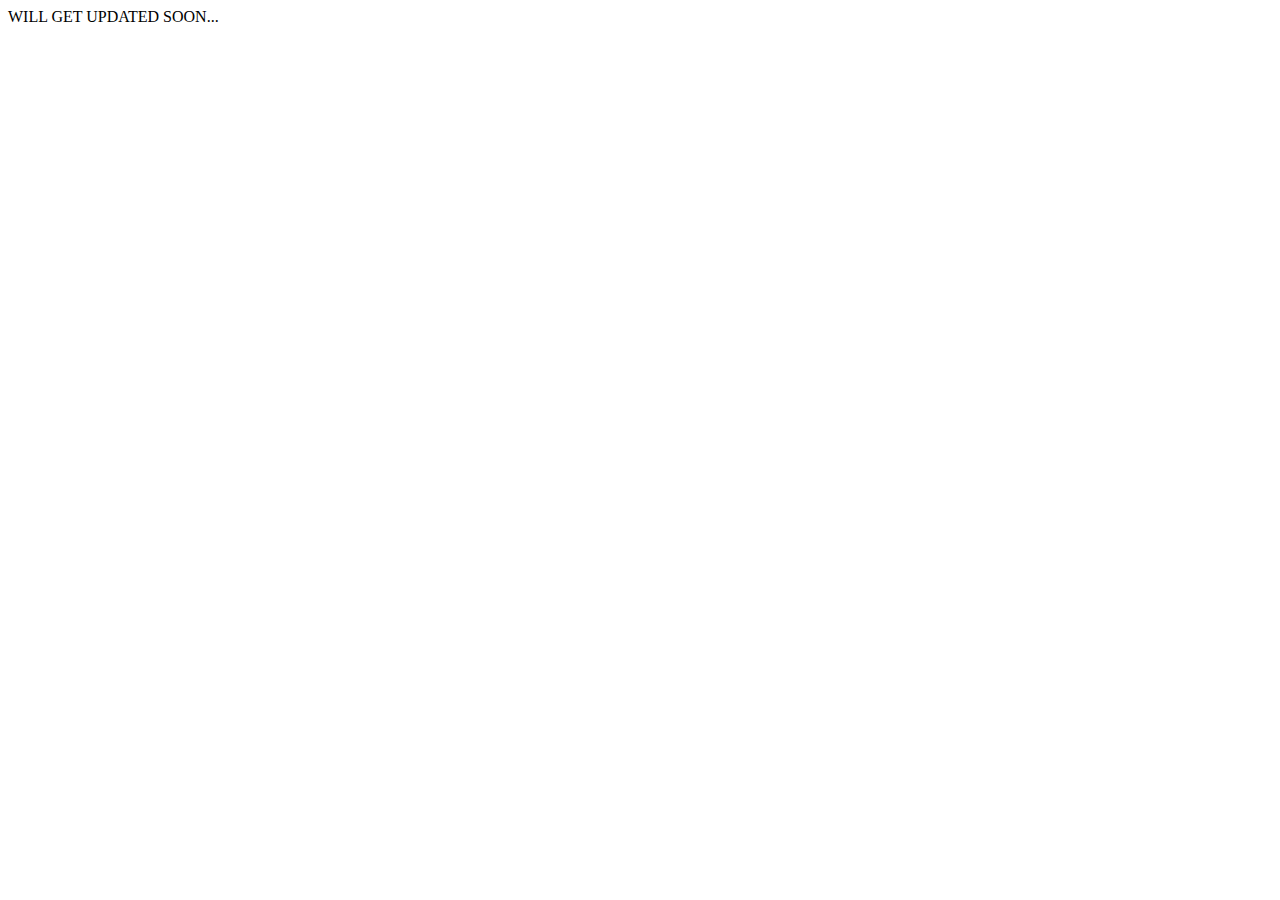
<file: ai&ds.html>
<!DOCTYPE html>
<html lang="en">
<head>
    <meta charset="UTF-8">
    <meta http-equiv="X-UA-Compatible" content="IE=edge">
    <meta name="viewport" content="width=device-width, initial-scale=1.0">
    <title>SITRC-AI&DS</title>
</head>
<body>
    <span>WILL GET UPDATED SOON...</span>
</body>
</html>
</file>
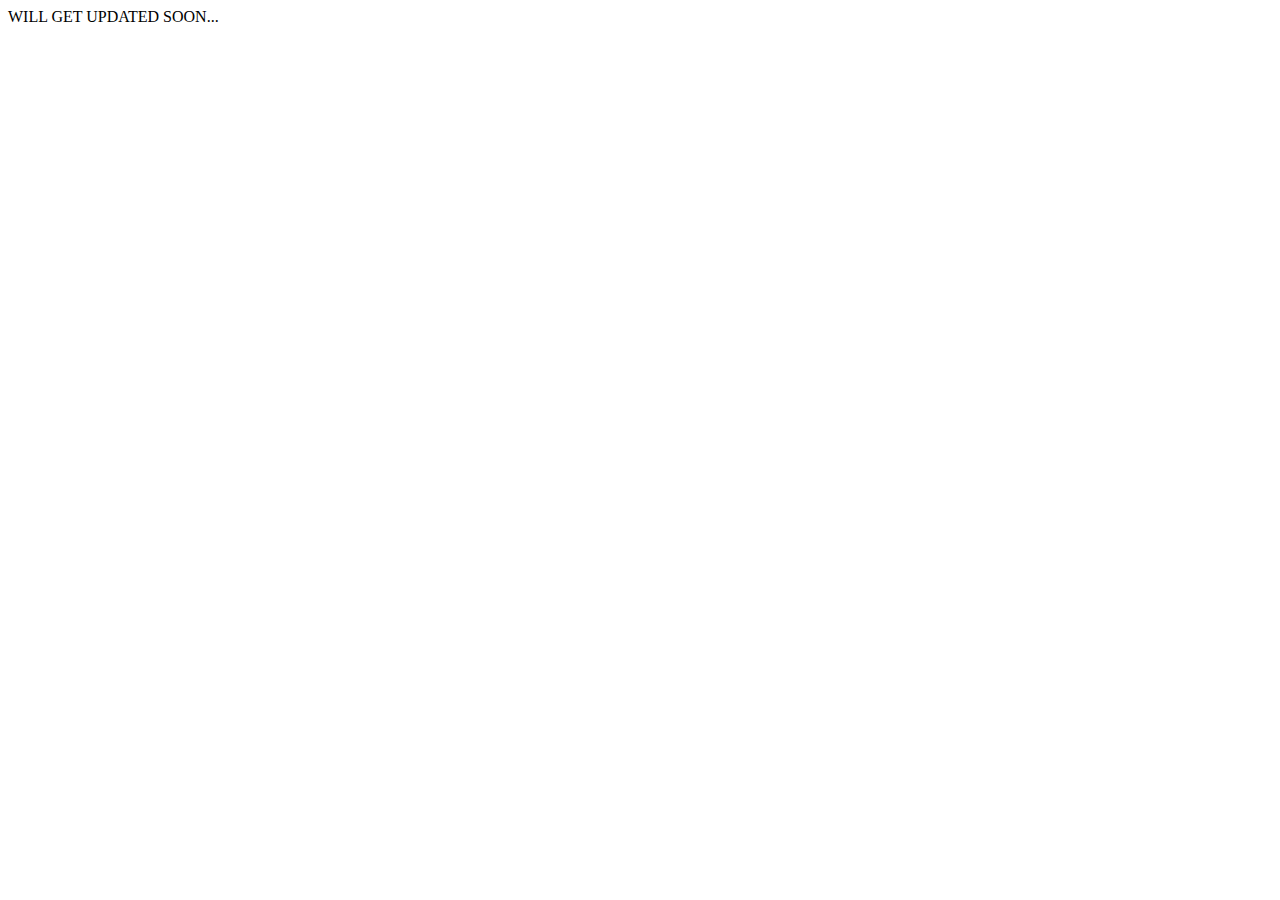
<file: civil.html>
<!DOCTYPE html>
<html lang="en">
<head>
    <meta charset="UTF-8">
    <meta http-equiv="X-UA-Compatible" content="IE=edge">
    <meta name="viewport" content="width=device-width, initial-scale=1.0">
    <title>Civil</title>
</head>
<body>
    <span>WILL GET UPDATED SOON...</span>
</body>
</html>
</file>
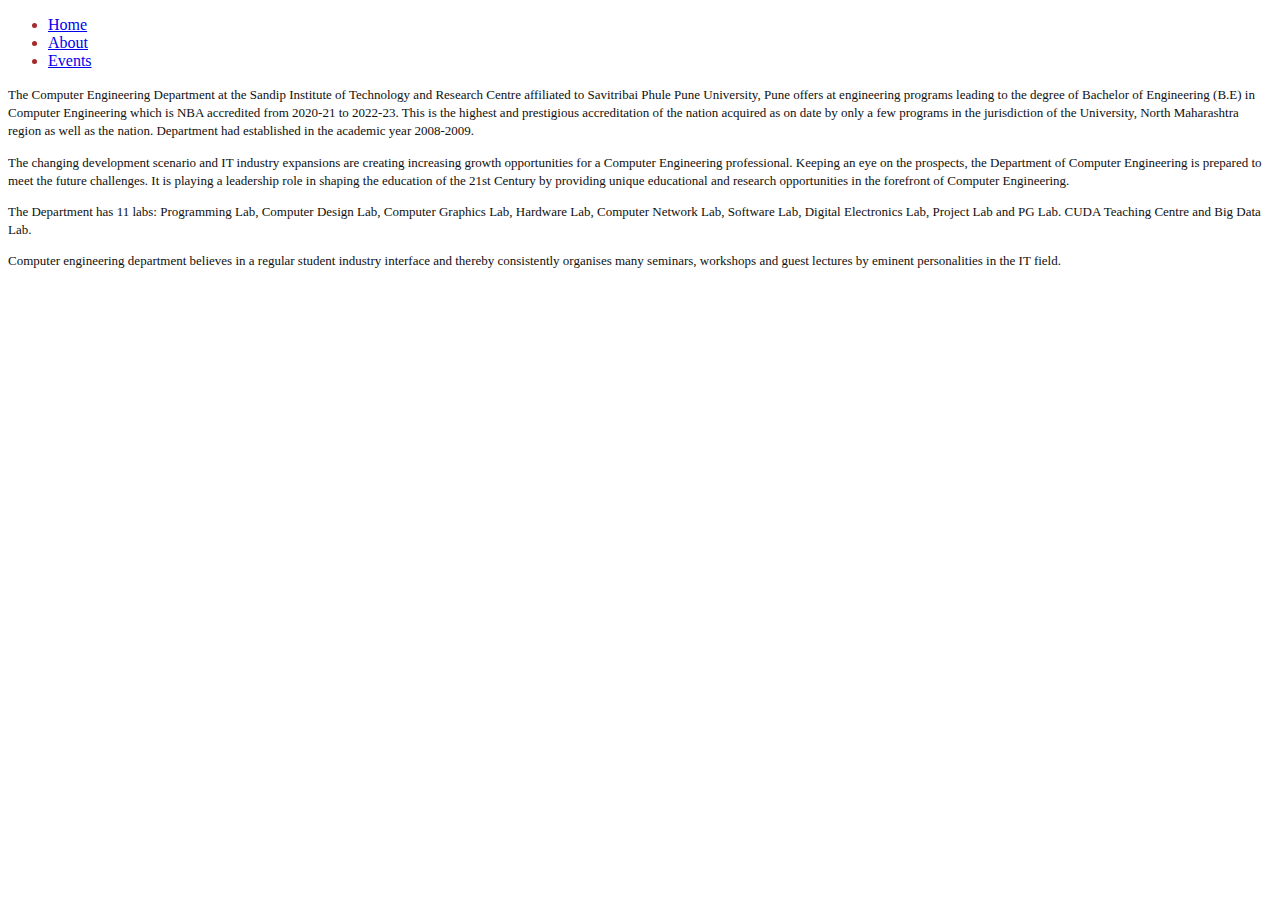
<file: computerengineering.html>
<!DOCTYPE html>
<html lang="en">

<head>
    <meta charset="UTF-8">
    <meta http-equiv="X-UA-Compatible" content="IE=edge">
    <meta name="viewport" content="width=device-width, initial-scale=1.0">
    <title>SITRC-Computer</title>
    <link rel="preconnect" href="https://fonts.googleapis.com">
    <link rel="stylesheet" href="computer.css">
</head>
<body>
        <nav class="navbar background h-nav-resp">
            <ul class="nav-list v-class-resp">
                <li><a href="#"> Home</a></li>
                <li><a href="#about"> About</a></li>
                <li><a href="#events"> Events</a></li>
            </ul>
        </nav>
        <section class="background firstSection">
        <div class="box-main">
            <p class=""></p> 
            <p>
                The Computer Engineering Department at the Sandip Institute of Technology and Research Centre affiliated
                to Savitribai Phule Pune University, Pune offers at engineering programs leading to the degree of
                Bachelor of Engineering (B.E) in Computer Engineering which is NBA accredited from 2020-21 to 2022-23.
                This is the highest and prestigious accreditation of the nation acquired as on date by only a few
                programs in the jurisdiction of the University, North Maharashtra region as well as the
                nation. Department had established in the academic year 2008-2009.
            </p>
            <p>
                The changing development scenario and IT industry expansions are creating increasing growth
                opportunities for a Computer Engineering professional. Keeping an eye on the prospects, the Department
                of Computer Engineering is prepared to meet the future challenges. It is playing a leadership role in
                shaping the education of the 21st Century by providing unique educational and research opportunities in
                the forefront of Computer Engineering.
            </p>
            <p>
                The Department has 11 labs: Programming Lab, Computer Design Lab, Computer Graphics Lab, Hardware Lab,
                Computer Network Lab, Software Lab, Digital Electronics Lab, Project Lab and PG Lab. CUDA Teaching
                Centre and Big Data Lab.
            </p>
            <p>
                Computer engineering department believes in a regular student industry interface and thereby
                consistently organises many seminars, workshops and guest lectures by eminent personalities in the IT
                field.
            </p>
        </div>
    </section>
</body>

</html>
</file>
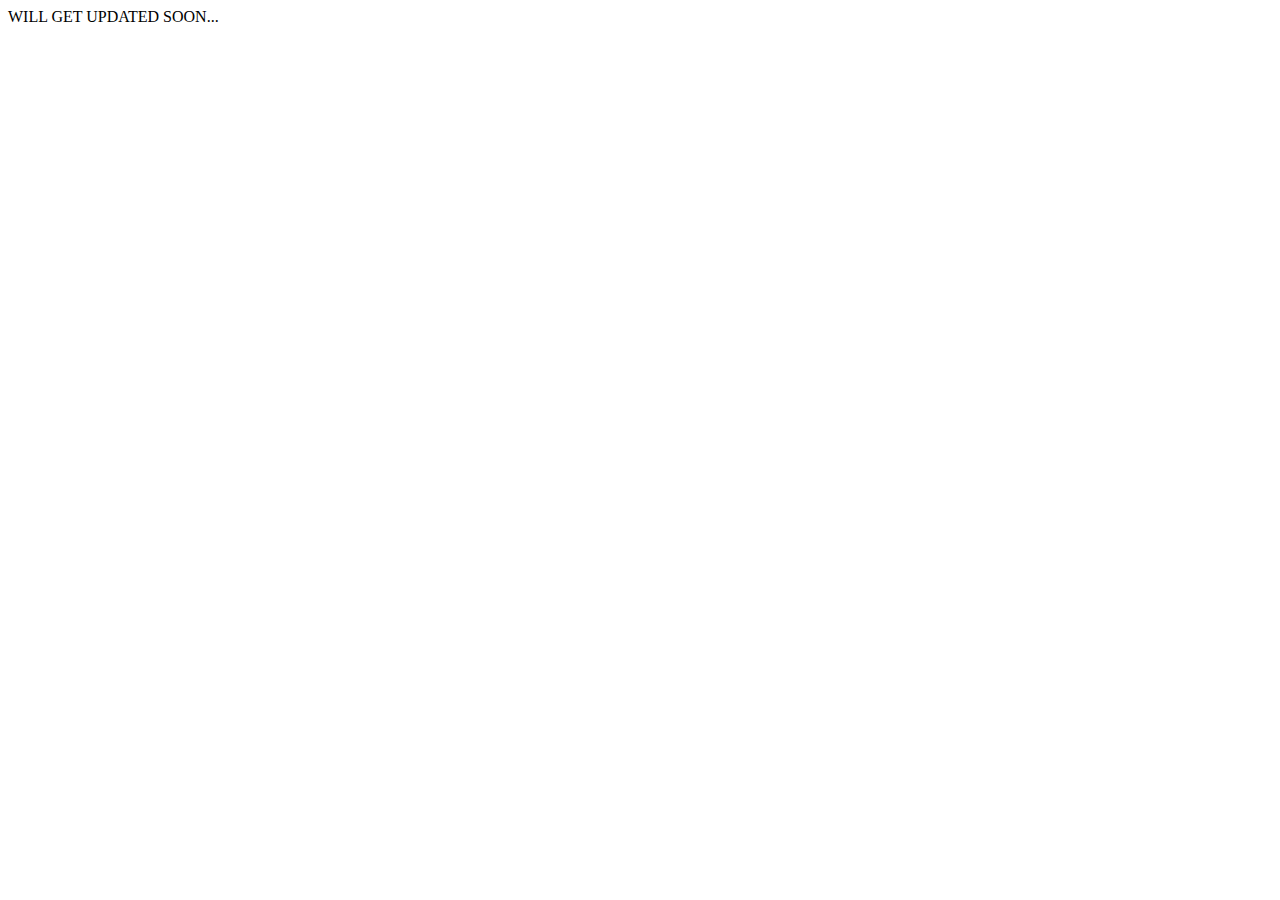
<file: e&tc.html>
<!DOCTYPE html>
<html lang="en">
<head>
    <meta charset="UTF-8">
    <meta http-equiv="X-UA-Compatible" content="IE=edge">
    <meta name="viewport" content="width=device-width, initial-scale=1.0">
    <title>E&TC</title>
</head>
<body>
    <span>WILL GET UPDATED SOON...</span>
</body>
</html>
</file>
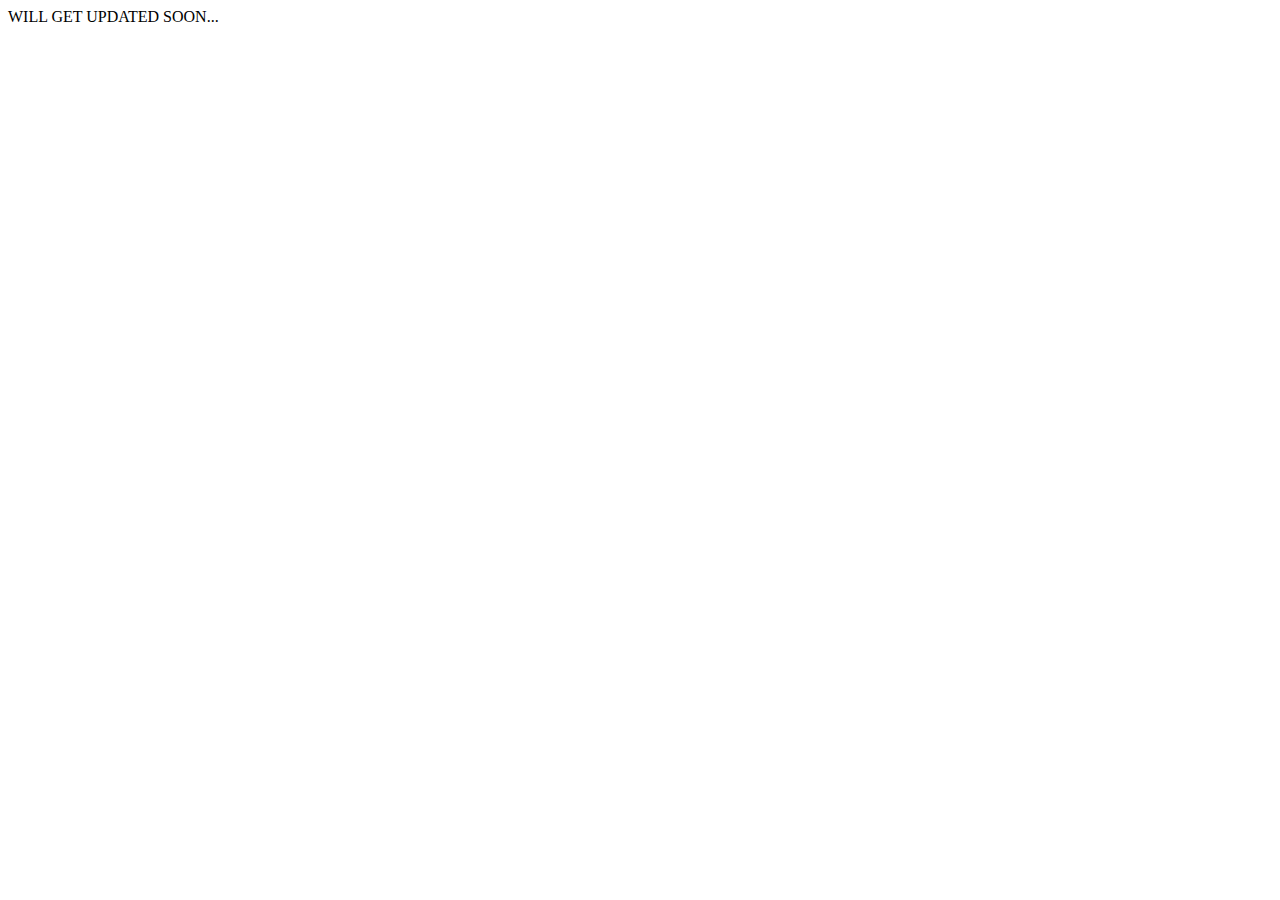
<file: electrical.html>
<!DOCTYPE html>
<html lang="en">
<head>
    <meta charset="UTF-8">
    <meta http-equiv="X-UA-Compatible" content="IE=edge">
    <meta name="viewport" content="width=device-width, initial-scale=1.0">
    <title>Electrical</title>
</head>
<body>
    <span>WILL GET UPDATED SOON...</span>
</body>
</html>
</file>
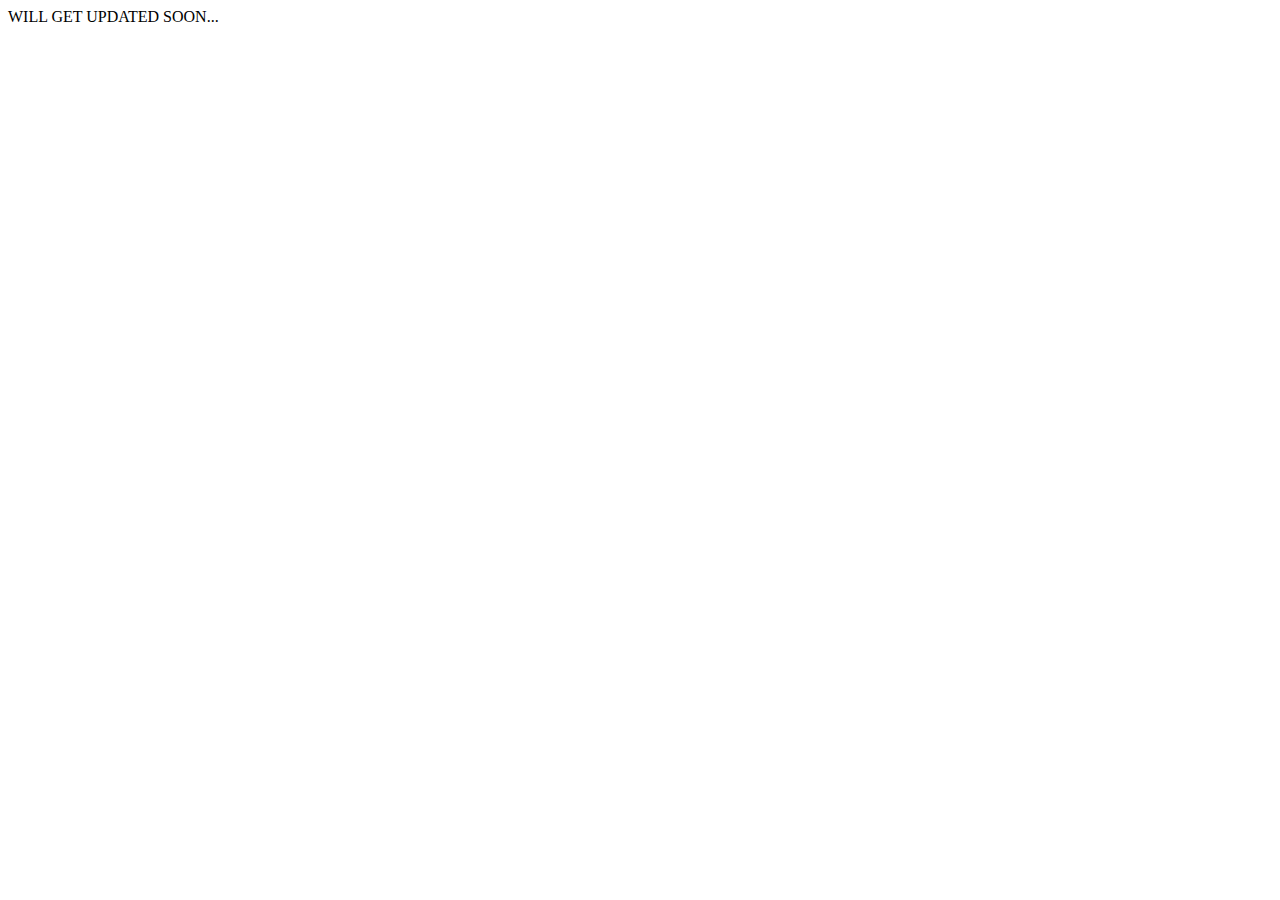
<file: IT.html>
<!DOCTYPE html>
<html lang="en">
<head>
    <meta charset="UTF-8">
    <meta http-equiv="X-UA-Compatible" content="IE=edge">
    <meta name="viewport" content="width=device-width, initial-scale=1.0">
    <title>IT</title>
</head>
<body>
    <span>WILL GET UPDATED SOON...</span>
</body>
</html>
</file>
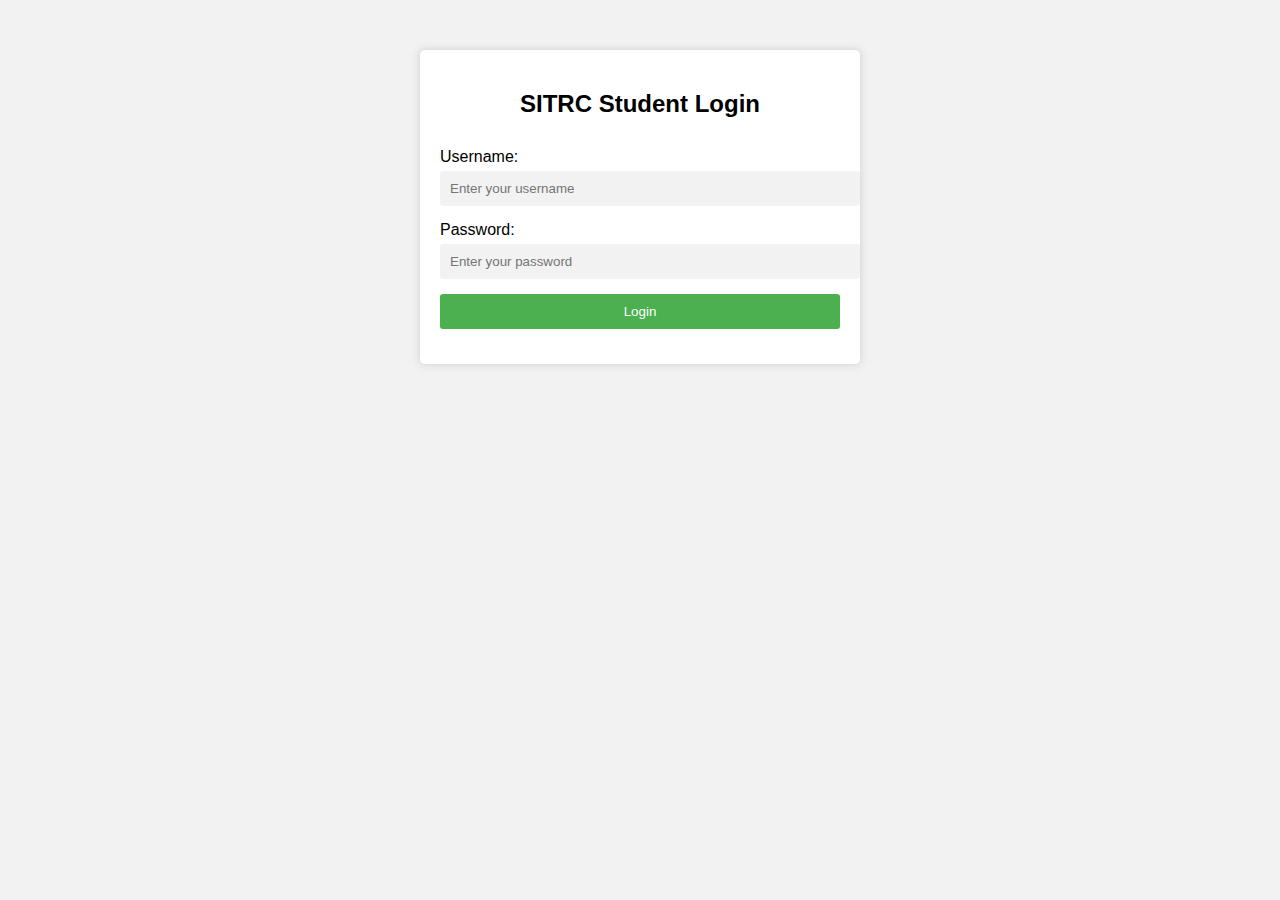
<file: login.html>
<!DOCTYPE html>
<html>
  <head>
    <title>Student Login</title>
    <meta charset="utf-8">
    <meta name="viewport" content="width=device-width, initial-scale=1">
    <style>
      /* add some styles to make the login form look nice */
      body {
        font-family: Arial, sans-serif;
        background-color: #f2f2f2;
        background-image: url(https://wallpaperaccess.com/full/.png);
        
        background-repeat: no-repeat;
        background-size: 100em;
      }
      
      .login-form {
        background-color: #fff;
        padding: 20px;
        border-radius: 5px;
        box-shadow: 0px 0px 10px #ccc;
        max-width: 400px;
        margin: 0 auto;
        margin-top: 50px;
      }
      
      .login-form input[type=text], 
      .login-form input[type=password] {
        width: 100%;
        padding: 10px;
        margin: 5px 0 15px 0;
        border: none;
        border-radius: 3px;
        background-color: #f2f2f2;
      }
      
      .login-form input[type=submit] {
        background-color: #4CAF50;
        color: #fff;
        border: none;
        border-radius: 3px;
        padding: 10px;
        cursor: pointer;
        width: 100%;
        margin-bottom: 15px;
      }
      
      .login-form input[type=submit]:hover {
        background-color: #45a049;
      }
      
      .login-form h2 {
        text-align: center;
        margin-bottom: 30px;
      }
    </style>
  </head>
  <body>
    <form class="login-form" action="index1.html">
      <h2> SITRC Student Login</h2>
      <label for="username">Username:</label>
      <input type="text" id="username" name="username" placeholder="Enter your username">
      <label for="password">Password:</label>
      <input type="password" id="password" name="password" placeholder="Enter your password">
      <input type="submit" value="Login" >
    </form>
  </body>
</html>
</file>
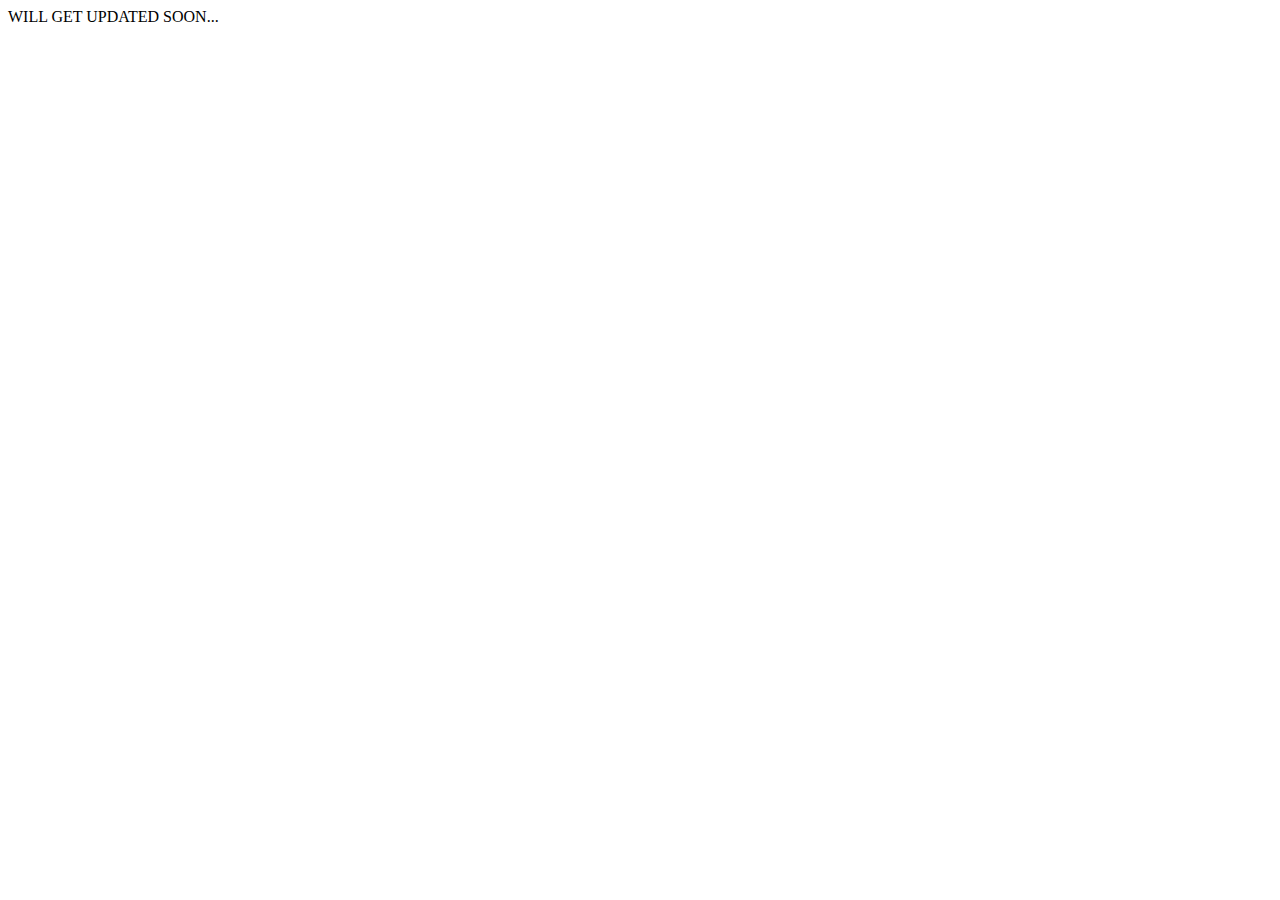
<file: mechanical.html>
<!DOCTYPE html>
<html lang="en">
<head>
    <meta charset="UTF-8">
    <meta http-equiv="X-UA-Compatible" content="IE=edge">
    <meta name="viewport" content="width=device-width, initial-scale=1.0">
    <title>Mechincal</title>
</head>
<body>
    <span>WILL GET UPDATED SOON...</span>
</body>
</html>
</file>
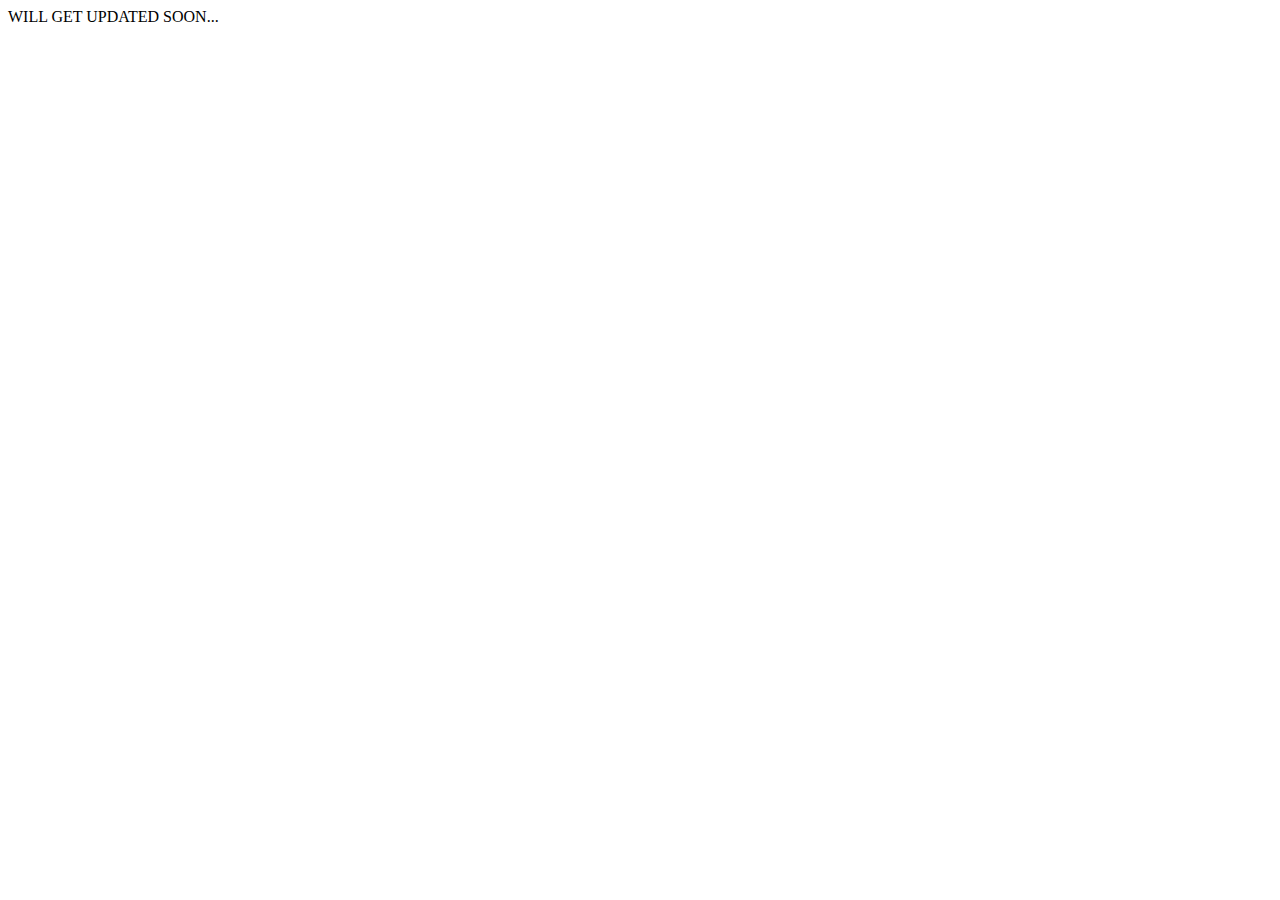
<file: robotics.html>
<!DOCTYPE html>
<html lang="en">
<head>
    <meta charset="UTF-8">
    <meta http-equiv="X-UA-Compatible" content="IE=edge">
    <meta name="viewport" content="width=device-width, initial-scale=1.0">
    <title>Robotics AND Automation</title>
</head>
<body>
    <span>WILL GET UPDATED SOON...</span>
</body>
</html>
</file>
<file: computer.css>
p{
    /* font-family:'Gill Sans', 'Gill Sans MT', Calibri, 'Trebuchet MS', sans-serif; */
    font-family: 'Overlock', cursive;
    font-weight: 500;
    font-size:small;
    color:rgb(16, 16, 16);
    line-height: 1.4em;
}
nav{
    color:brown;
}
</file>
